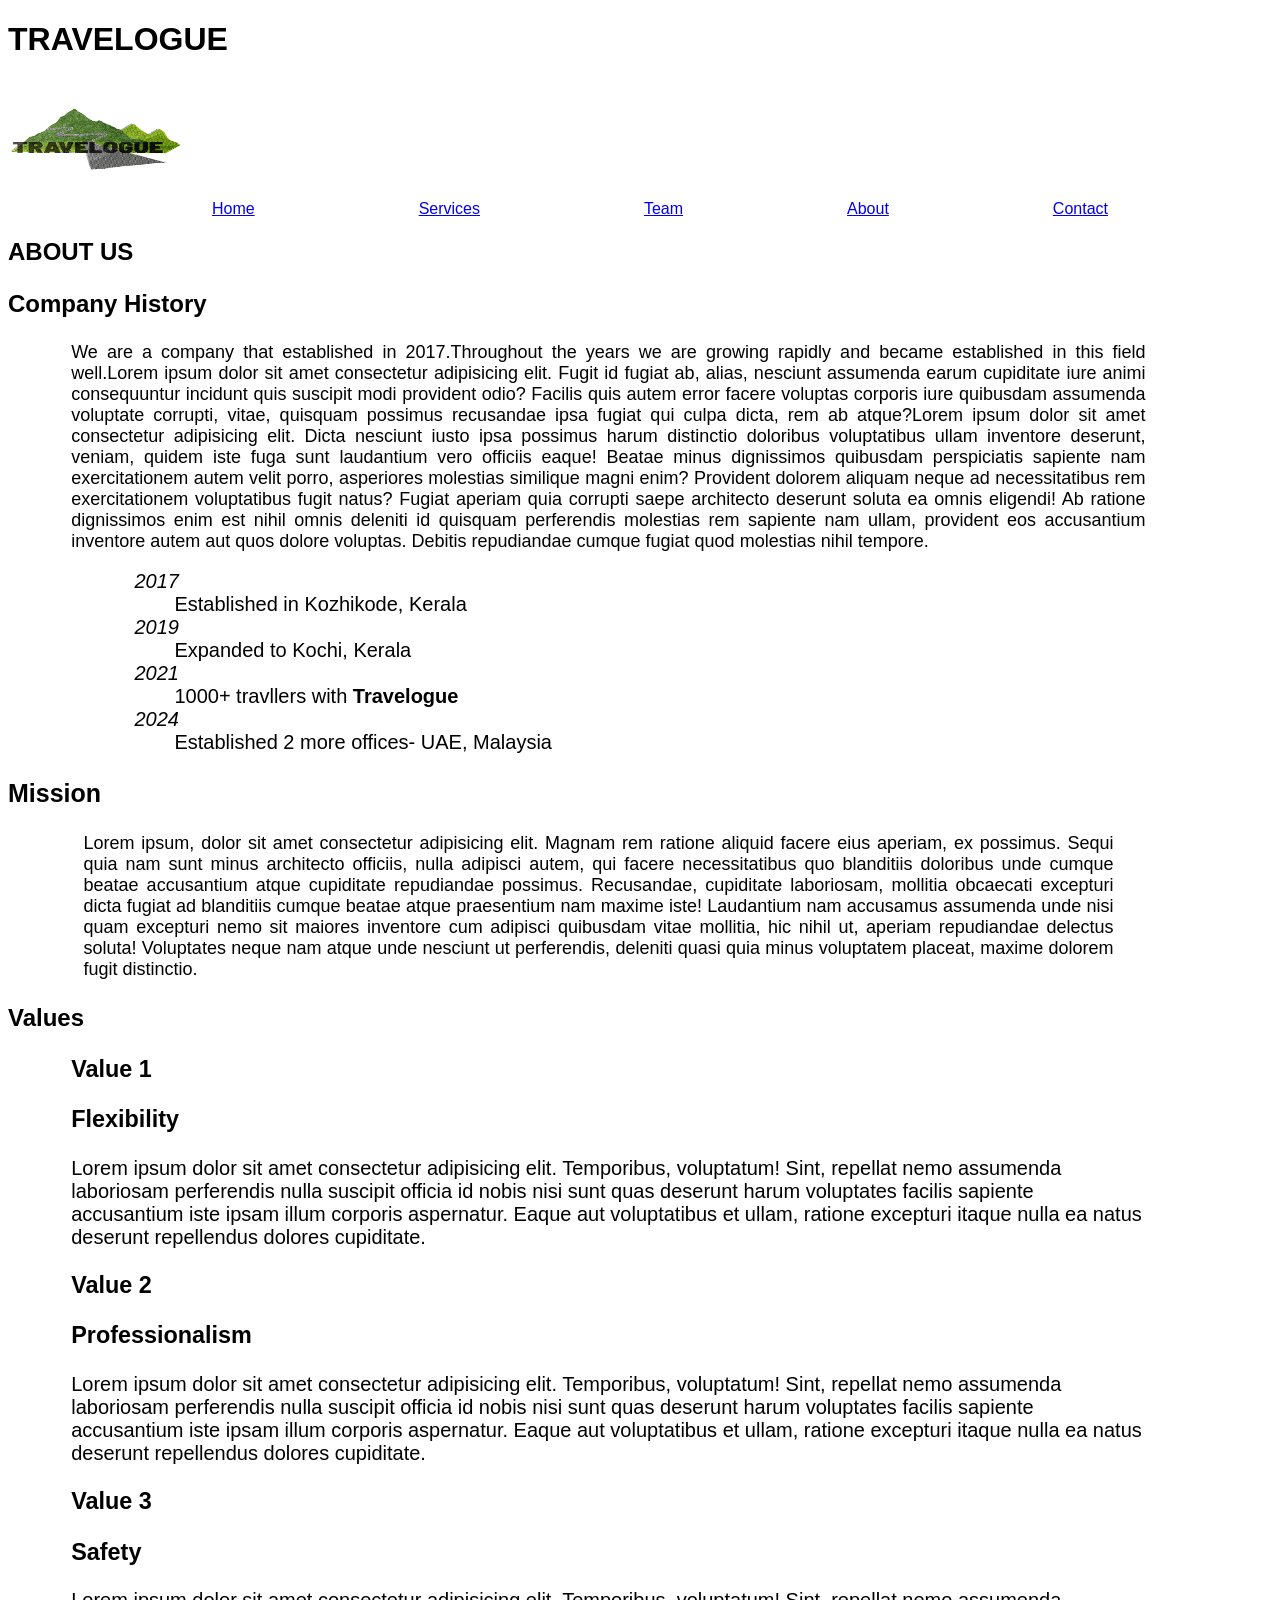
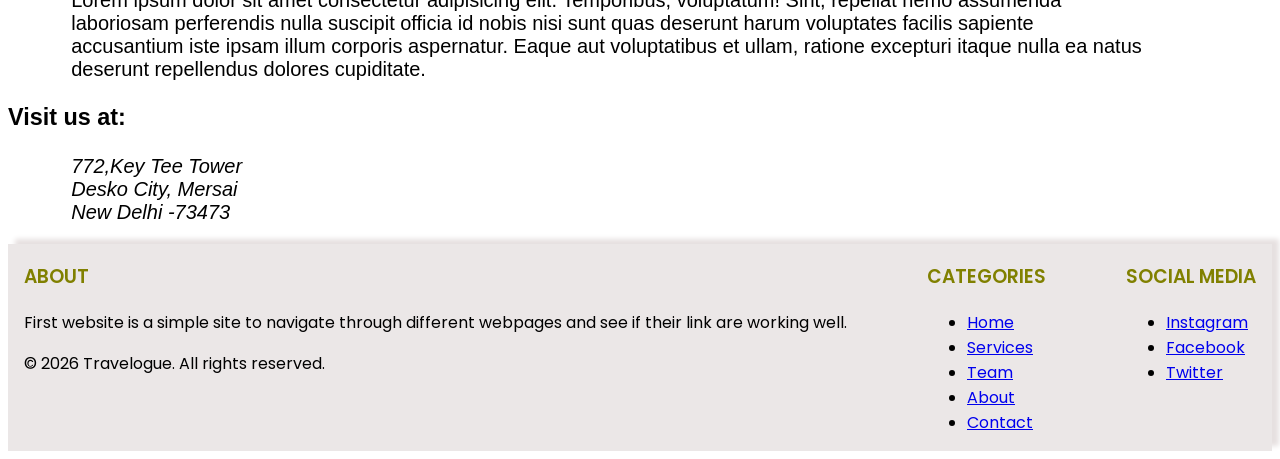
<file: about.html>
<!DOCTYPE html>
<html lang="en">
<head>
    <meta charset="UTF-8">
    <meta name="viewport" content="width=device-width, initial-scale=1.0">
    <title>About</title>
    <link rel="stylesheet" href="styles.css">
    <link rel="icon" href="/images/logo.png" type="image/png">
    <meta name="title" content="Travelogue-about">
    <meta name="description" content="About the history of the company and how it values people. ">
</head>
<body style="font-family: 'Gill Sans', 'Gill Sans MT', Calibri, 'Trebuchet MS', sans-serif;">
    <header>
        <h1>TRAVELOGUE</h1>
        <img class="logo" src="/images/logo.png" alt="logo" width="100" height="100">
        <nav>
            <ul class="navbar">
                <li><a aria-current="page" href="index.html">Home</a></li>
                <li><a href="services.html">Services</a></li>
                <li><a href="team.html">Team</a></li>
                <li><a href="about.html">About</a></li>
                <li><a href="contact.html">Contact</a></li>
            </ul>
        </nav>
    </header>
    <main>
        <h2>ABOUT US</h2>
        <div class="company_history">
            <h3 style=" font-size: 24px;" >Company History</h3>
            <p style=" font-size: 18px; padding-left:5%; padding-right:10%;text-align: justify;">We are a company that established in 2017.Throughout the years we are growing rapidly and became established in this field well.Lorem ipsum dolor sit amet consectetur adipisicing elit. Fugit id fugiat ab, alias, nesciunt assumenda earum cupiditate iure animi consequuntur incidunt quis suscipit modi provident odio? Facilis quis autem error facere voluptas corporis iure quibusdam assumenda voluptate corrupti, vitae, quisquam possimus recusandae ipsa fugiat qui culpa dicta, rem ab atque?Lorem ipsum dolor sit amet consectetur adipisicing elit. Dicta nesciunt iusto ipsa possimus harum distinctio doloribus voluptatibus ullam inventore deserunt, veniam, quidem iste fuga sunt laudantium vero officiis eaque! Beatae minus dignissimos quibusdam perspiciatis sapiente nam exercitationem autem velit porro, asperiores molestias similique magni enim? Provident dolorem aliquam neque ad necessitatibus rem exercitationem voluptatibus fugit natus? Fugiat aperiam quia corrupti saepe architecto deserunt soluta ea omnis eligendi! Ab ratione dignissimos enim est nihil omnis deleniti id quisquam perferendis molestias rem sapiente nam ullam, provident eos accusantium inventore autem aut quos dolore voluptas. Debitis repudiandae cumque fugiat quod molestias nihil tempore. </p>
            <dl>
                <dt>2017</dt>
                <dd>Established in Kozhikode, Kerala</dd>
                <dt>2019</dt>
                <dd>Expanded to Kochi, Kerala</dd>
                <dt>2021</dt>
                <dd>1000+ travllers with <b>Travelogue</b></dd>
                <dt>2024</dt>
                <dd>Established 2 more offices- UAE, Malaysia</dd>
            </dl>
        
        </div>
        <div class="mission">
            <h3 style=" font-size: 25px;">Mission</h3>
            <blockquote>
                <p style=" font-size: 18px; padding-left:3%; padding-right:10%;text-align: justify;">Lorem ipsum, dolor sit amet consectetur adipisicing elit. Magnam rem ratione aliquid facere eius aperiam, ex possimus. Sequi quia nam sunt minus architecto officiis, nulla adipisci autem, qui facere necessitatibus quo blanditiis doloribus unde cumque beatae accusantium atque cupiditate repudiandae possimus. Recusandae, cupiditate laboriosam, mollitia obcaecati excepturi dicta fugiat ad blanditiis cumque beatae atque praesentium nam maxime iste! Laudantium nam accusamus assumenda unde nisi quam excepturi nemo sit maiores inventore cum adipisci quibusdam vitae mollitia, hic nihil ut, aperiam repudiandae delectus soluta! Voluptates neque nam atque unde nesciunt ut perferendis, deleniti quasi quia minus voluptatem placeat, maxime dolorem fugit distinctio.</p>
            </blockquote>
        </div>
        <div class="values">
            <h3 style=" font-size: 24px;">Values</h3>
            <section class="value1">
                <h3>Value 1</h3>
                <article>
                    <h3>Flexibility</h3>
                    <p>Lorem ipsum dolor sit amet consectetur adipisicing elit. Temporibus, voluptatum! Sint, repellat nemo assumenda laboriosam perferendis nulla suscipit officia id nobis nisi sunt quas deserunt harum voluptates facilis sapiente accusantium iste ipsam illum corporis aspernatur. Eaque aut voluptatibus et ullam, ratione excepturi itaque nulla ea natus deserunt repellendus dolores cupiditate.</p>
                </article>
            </section>
            <section class="value2">
                <h3>Value 2</h3>
                <article>
                    <h3>Professionalism</h3>
                    <p>Lorem ipsum dolor sit amet consectetur adipisicing elit. Temporibus, voluptatum! Sint, repellat nemo assumenda laboriosam perferendis nulla suscipit officia id nobis nisi sunt quas deserunt harum voluptates facilis sapiente accusantium iste ipsam illum corporis aspernatur. Eaque aut voluptatibus et ullam, ratione excepturi itaque nulla ea natus deserunt repellendus dolores cupiditate.</p>
                </article>
            </section>
            <section class="value3">
                <h3>Value 3</h3>
                <article>
                    <h3>Safety</h3>
                    <p>Lorem ipsum dolor sit amet consectetur adipisicing elit. Temporibus, voluptatum! Sint, repellat nemo assumenda laboriosam perferendis nulla suscipit officia id nobis nisi sunt quas deserunt harum voluptates facilis sapiente accusantium iste ipsam illum corporis aspernatur. Eaque aut voluptatibus et ullam, ratione excepturi itaque nulla ea natus deserunt repellendus dolores cupiditate.</p>
                </article>
            </section>
        </div>
        <div class="address1">
            <h3>Visit us at:</h3>
            <address>
                772,Key Tee Tower <br>
                Desko City, Mersai <br>
                New Delhi -73473 <br>
            </address>
        </div>
    </main>
    <footer>
        <div class="about">
            <h3>ABOUT</h3>
            <p>First website is a simple site to navigate through different webpages and see if their link are working well.</p>
            <p>&copy; 2026 Travelogue. All rights reserved.</p>
        </div>
        <div class="categories">
            <h3>CATEGORIES</h3>
            <ul>
                <li><a href="index.html">Home</a></li>
                <li><a href="services.html">Services</a></li>
                <li><a href="team.html">Team</a></li>
                <li><a href="about.html">About</a></li>
                <li><a href="contact.html">Contact</a></li>
            </ul>
        </div>
        <div>
            <h3>SOCIAL MEDIA</h3>
            <ul>
                <li><a href="www.instagram.com">Instagram</a></li>
                <li><a href="www.facebook.com">Facebook</a></li>
                <li><a href="www.twitter.com">Twitter</a></li>
            </ul>
        </div>
    </footer>
</body>
</html>
</file>
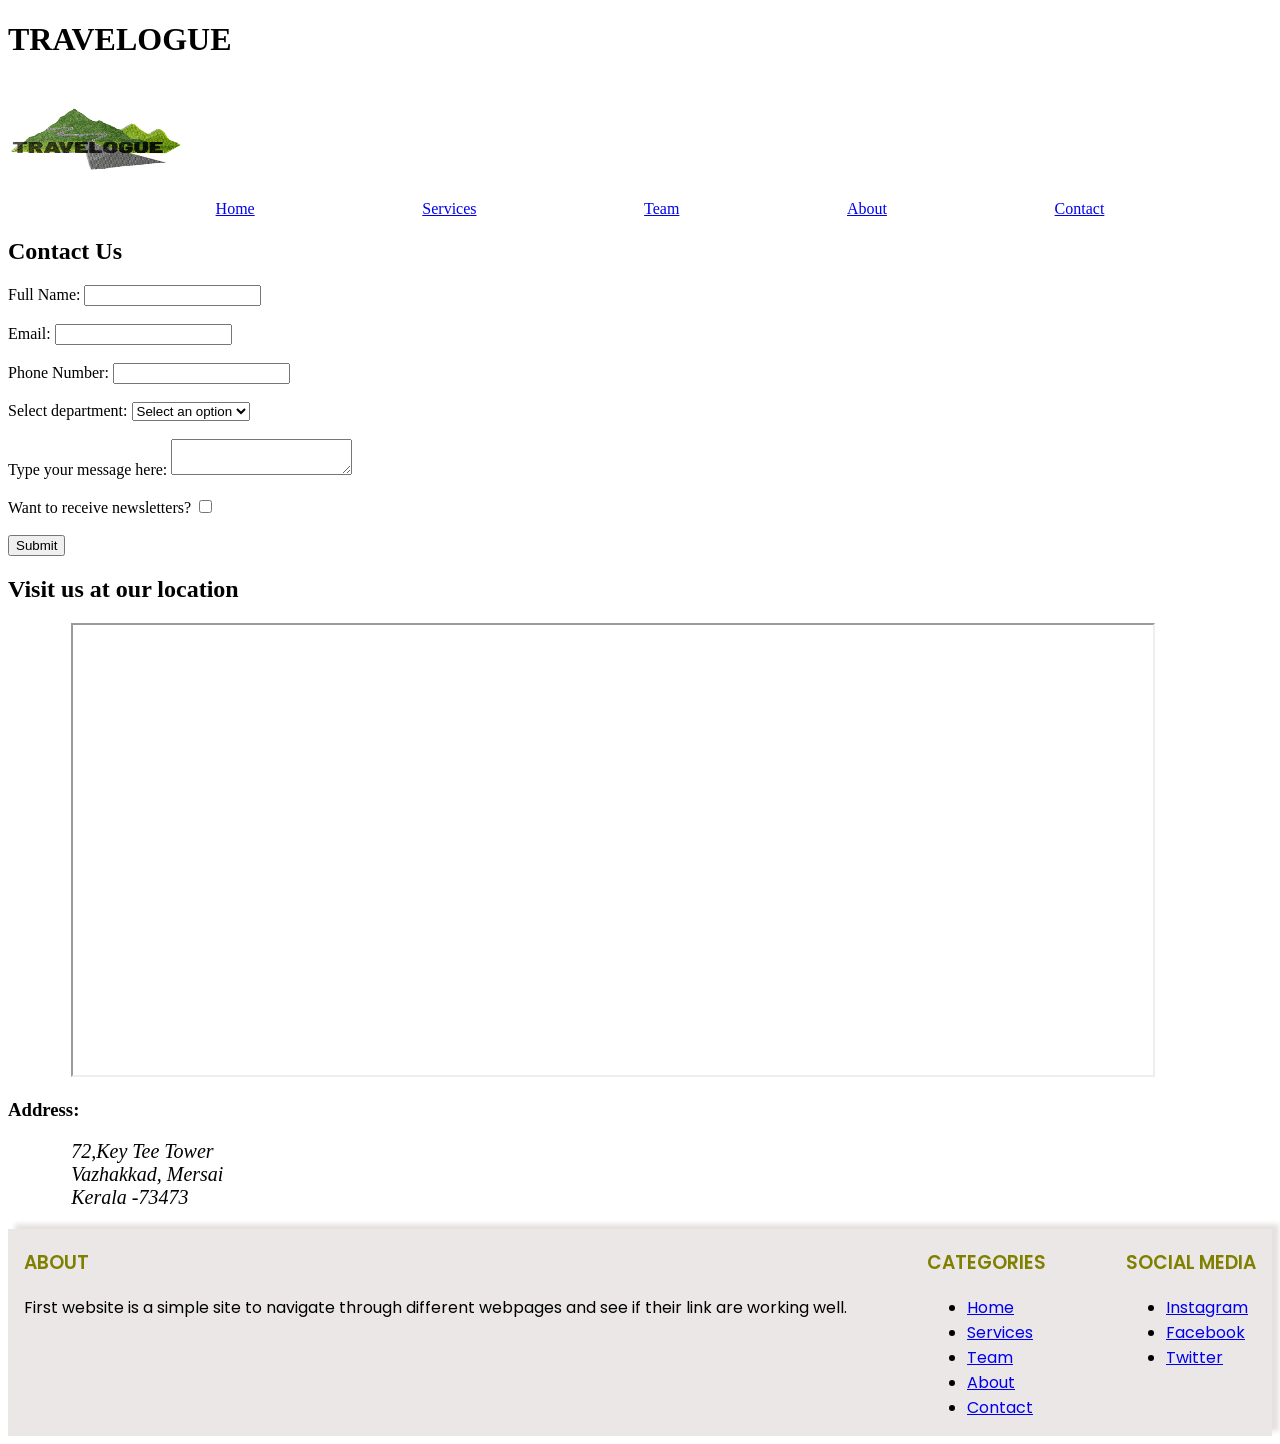
<file: contact.html>
<!DOCTYPE html>
<html lang="en">
<head>
    <meta charset="UTF-8">
    <meta name="viewport" content="width=device-width, initial-scale=1.0">
    <title>Contact</title>
    <link rel="stylesheet" href="styles.css">
    <link rel="icon" href="/images/logo.png" type="image/png">
    <meta name="title" content="Travelogue-contact">
    <meta name="description" content="Contact form to connect with Travelogue.With map for exact location.">
</head>
<body>
    <header>
        <h1>TRAVELOGUE</h1>
        <img class="logo" src="/images/logo.png" alt="logo" width="100" height="100">
        <nav>
            <ul class="navbar">
                <li><a aria-current="page" href="index.html">Home</a></li>
                <li><a href="services.html">Services</a></li>
                <li><a href="team.html">Team</a></li>
                <li><a href="about.html">About</a></li>
                <li><a href="contact.html">Contact</a></li>
            </ul>
        </nav>
    </header>
    <main>
        <h2>Contact Us</h2>
        <form>
            <label for="name">Full Name:</label>
            <input type="text" name="name" id="name">
            <br><br>
            <label for="email">Email:</label>
            <input type="email" name="email" id="email">
            <br><br>
            <label for="phone_number">Phone Number:</label>
            <input type="text" name="phone_number" id="phone_number" maxlength="10">
            <br><br>
            <label for="department">Select department:</label>
            <select name="department" id="department">
                <option disabled selected value>Select an option</option>
                <option value="treks">Treks</option>
                <option value="abroad">Abroad</option>
                <option value="family_trip">Family Trip</option>
                <option value="IV">IV</option>
            </select>
            <br><br>
            <label for="message">Type your message here:</label>
            <textarea name="message" id="message"></textarea>
            <br><br>
            <label for="newsletter">Want to receive newsletters?</label>
            <input type="checkbox" name="newsletter" id="newsletter">
            <br><br>
            <input type="submit" name="submit" id="submit">
        </form>
        <h2>Visit us at our location</h2>
        <div class="map">
            <iframe
                width="1080" 
                src="https://www.google.com/maps/embed?pb=!1m18!1m12!1m3!1d3907.476883643773!2d76.2397425757753!3d11.660577042262197!2m3!1f0!2f0!3f0!3m2!1i1024!2i768!4f13.1!3m3!1m2!1s0x3ba6097295a1d8ad%3A0xb302b72edc08e0db!2sVonnue%20Innovations%20Pvt.%20Ltd.!5e0!3m2!1sen!2sin!4v1781006156159!5m2!1sen!2sin" 
                height="450" 
                title="location">
            </iframe>
        </div>
        <div class="address">
            <h3>Address:</h3>
            <address style="font-size: 20px;">
                72,Key Tee Tower <br>
                Vazhakkad, Mersai <br>
                Kerala -73473 <br>
            </address>
        </div>
    </main>
    <footer>
        <div class="about">
            <h3>ABOUT</h3>
            <p>First website is a simple site to navigate through different webpages and see if their link are working well.</p>
        </div>
        <div class="categories">
            <h3>CATEGORIES</h3>
            <ul>
                <li><a href="index.html">Home</a></li>
                <li><a href="services.html">Services</a></li>
                <li><a href="team.html">Team</a></li>
                <li><a href="about.html">About</a></li>
                <li><a href="contact.html">Contact</a></li>
            </ul>
        </div>
        <div>
            <h3>SOCIAL MEDIA</h3>
            <ul>
                <li><a href="www.instagram.com">Instagram</a></li>
                <li><a href="www.facebook.com">Facebook</a></li>
                <li><a href="www.twitter.com">Twitter</a></li>
            </ul>
        </div>
    </footer>
</body>
</html>
</file>
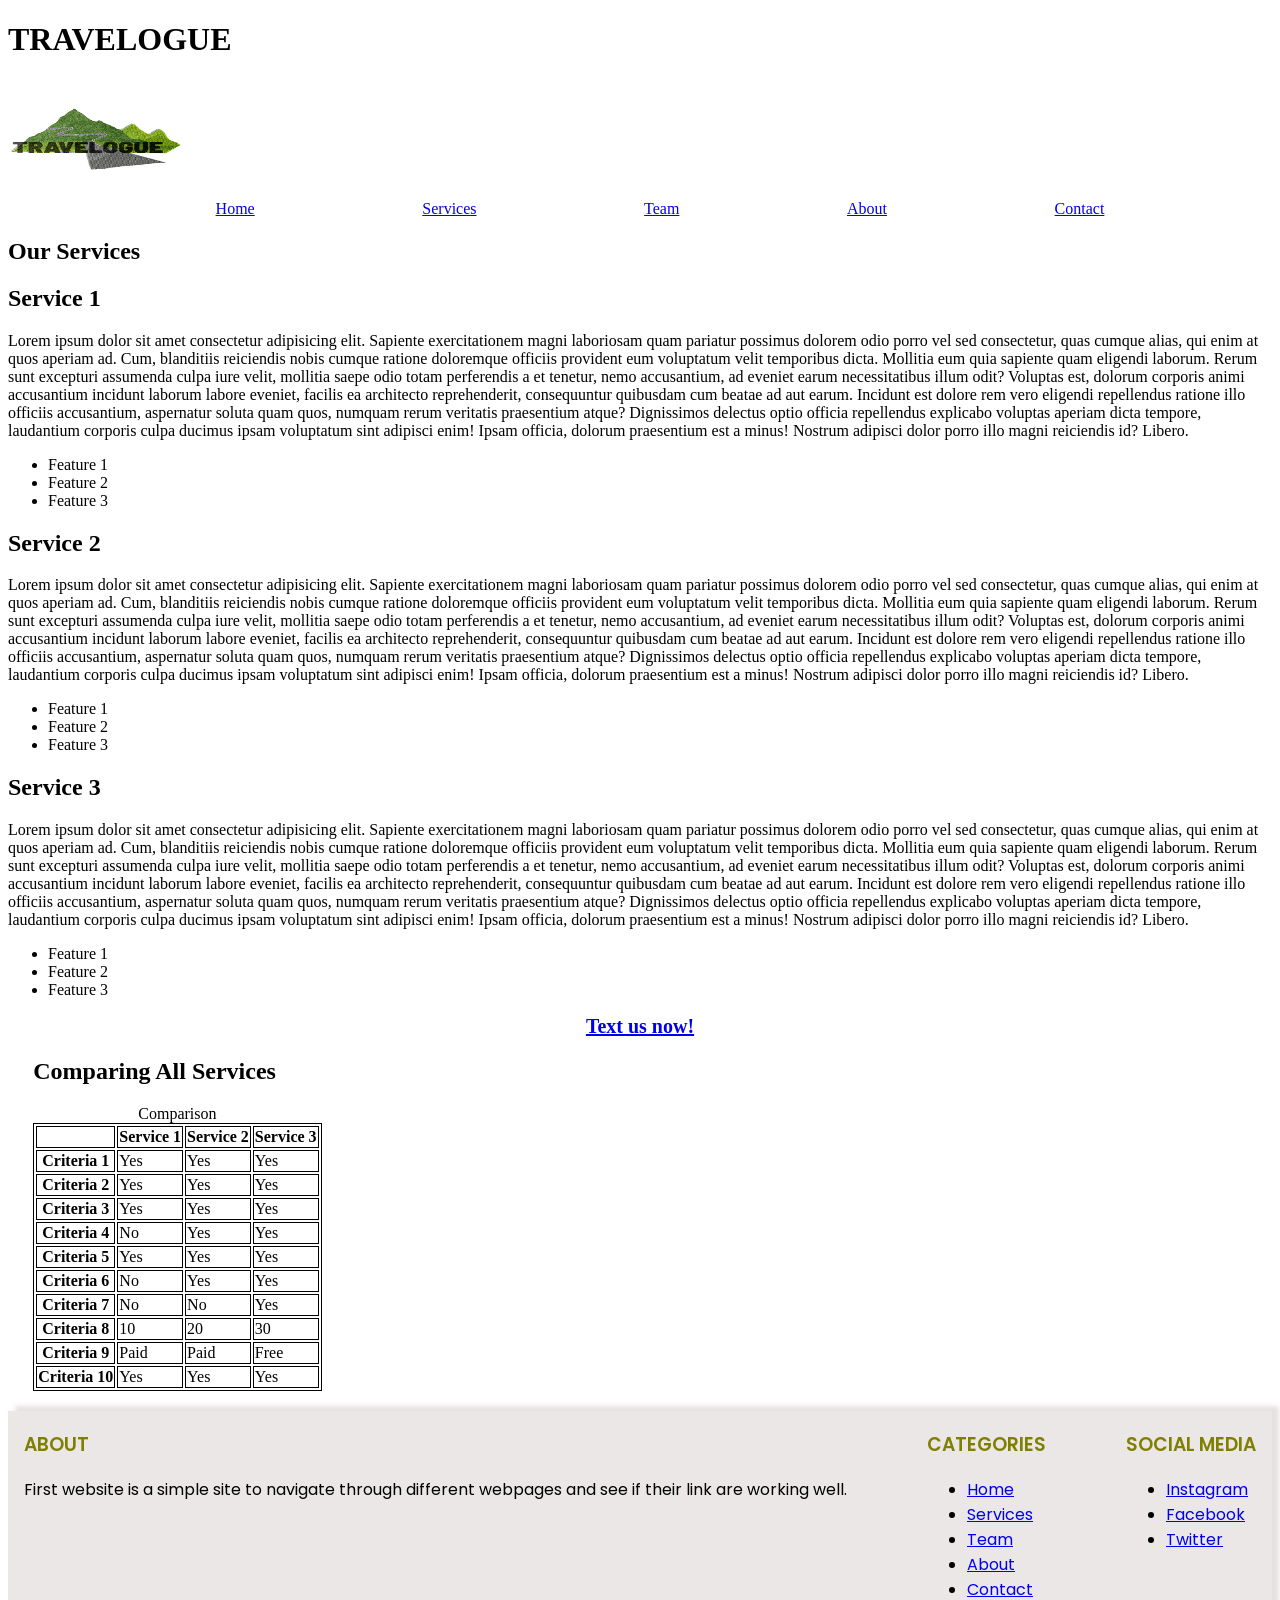
<file: services.html>
<!DOCTYPE html>
<html lang="en">
<head>
    <meta charset="UTF-8">
    <meta name="viewport" content="width=device-width, initial-scale=1.0">
    <title>Services</title>
    <link rel="stylesheet" href="styles.css">
    <link rel="icon" href="/images/logo.png" type="image/png">
    <meta name="title" content="Travelogue-Services">
    <meta name="description" content="Travelogue is a company dedicated to long years of service at the field of travelling. It has made everyone satisfied with their services and has earned a great name in the field of travelling.">    
</head>
<body>
    <header>
        <h1>TRAVELOGUE</h1>
        <img class="logo" src="/images/logo.png" alt="logo" width="100" height="100">
        <nav>
            <ul class="navbar">
                <li><a aria-current="page" href="index.html">Home</a></li>
                <li><a href="services.html">Services</a></li>
                <li><a href="team.html">Team</a></li>
                <li><a href="about.html">About</a></li>
                <li><a href="contact.html">Contact</a></li>
            </ul>
        </nav>
    </header>
    <main>
        <h2>Our Services</h2>
        <div class="services">
            <article>
                <h2>Service 1</h2>
                <p>Lorem ipsum dolor sit amet consectetur adipisicing elit. Sapiente exercitationem magni laboriosam quam pariatur possimus dolorem odio porro vel sed consectetur, quas cumque alias, qui enim at quos aperiam ad. Cum, blanditiis reiciendis nobis cumque ratione doloremque officiis provident eum voluptatum velit temporibus dicta. Mollitia eum quia sapiente quam eligendi laborum. Rerum sunt excepturi assumenda culpa iure velit, mollitia saepe odio totam perferendis a et tenetur, nemo accusantium, ad eveniet earum necessitatibus illum odit? Voluptas est, dolorum corporis animi accusantium incidunt laborum labore eveniet, facilis ea architecto reprehenderit, consequuntur quibusdam cum beatae ad aut earum. Incidunt est dolore rem vero eligendi repellendus ratione illo officiis accusantium, aspernatur soluta quam quos, numquam rerum veritatis praesentium atque? Dignissimos delectus optio officia repellendus explicabo voluptas aperiam dicta tempore, laudantium corporis culpa ducimus ipsam voluptatum sint adipisci enim! Ipsam officia, dolorum praesentium est a minus! Nostrum adipisci dolor porro illo magni reiciendis id? Libero.</p>
                <ul>
                    <li>Feature 1</li>
                    <li>Feature 2</li>
                    <li>Feature 3</li>
                </ul>
            </article>
            <article>
                <h2>Service 2</h2>
                <p>Lorem ipsum dolor sit amet consectetur adipisicing elit. Sapiente exercitationem magni laboriosam quam pariatur possimus dolorem odio porro vel sed consectetur, quas cumque alias, qui enim at quos aperiam ad. Cum, blanditiis reiciendis nobis cumque ratione doloremque officiis provident eum voluptatum velit temporibus dicta. Mollitia eum quia sapiente quam eligendi laborum. Rerum sunt excepturi assumenda culpa iure velit, mollitia saepe odio totam perferendis a et tenetur, nemo accusantium, ad eveniet earum necessitatibus illum odit? Voluptas est, dolorum corporis animi accusantium incidunt laborum labore eveniet, facilis ea architecto reprehenderit, consequuntur quibusdam cum beatae ad aut earum. Incidunt est dolore rem vero eligendi repellendus ratione illo officiis accusantium, aspernatur soluta quam quos, numquam rerum veritatis praesentium atque? Dignissimos delectus optio officia repellendus explicabo voluptas aperiam dicta tempore, laudantium corporis culpa ducimus ipsam voluptatum sint adipisci enim! Ipsam officia, dolorum praesentium est a minus! Nostrum adipisci dolor porro illo magni reiciendis id? Libero.</p>
                <ul>
                    <li>Feature 1</li>
                    <li>Feature 2</li>
                    <li>Feature 3</li>
                </ul>
            </article>
            <article>
                <h2>Service 3</h2>
                <p>Lorem ipsum dolor sit amet consectetur adipisicing elit. Sapiente exercitationem magni laboriosam quam pariatur possimus dolorem odio porro vel sed consectetur, quas cumque alias, qui enim at quos aperiam ad. Cum, blanditiis reiciendis nobis cumque ratione doloremque officiis provident eum voluptatum velit temporibus dicta. Mollitia eum quia sapiente quam eligendi laborum. Rerum sunt excepturi assumenda culpa iure velit, mollitia saepe odio totam perferendis a et tenetur, nemo accusantium, ad eveniet earum necessitatibus illum odit? Voluptas est, dolorum corporis animi accusantium incidunt laborum labore eveniet, facilis ea architecto reprehenderit, consequuntur quibusdam cum beatae ad aut earum. Incidunt est dolore rem vero eligendi repellendus ratione illo officiis accusantium, aspernatur soluta quam quos, numquam rerum veritatis praesentium atque? Dignissimos delectus optio officia repellendus explicabo voluptas aperiam dicta tempore, laudantium corporis culpa ducimus ipsam voluptatum sint adipisci enim! Ipsam officia, dolorum praesentium est a minus! Nostrum adipisci dolor porro illo magni reiciendis id? Libero.</p>
                <ul>
                    <li>Feature 1</li>
                    <li>Feature 2</li>
                    <li>Feature 3</li>
                </ul>
            </article>
            <div class="call-to-action">
                <a href="https://www.instagram.com">Text us now!</a>
            </div>             
        </div>
        <div class="comparison">
            <h2>Comparing All Services</h2>
            <table>
                <caption>
                    Comparison
                </caption>
                <thead>
                    <tr>
                        <td>&nbsp;</td>
                        <th>Service 1</th>
                        <th>Service 2</th>
                        <th>Service 3</th>
                    </tr>
                </thead>
                <tbody>
                    <tr>
                        <th scope="row">Criteria 1</th>
                        <td>Yes</td>
                        <td>Yes</td>
                        <td>Yes</td>
                    </tr>
                    <tr>
                        <th scope="row">Criteria 2</th>
                        <td>Yes</td>
                        <td>Yes</td>
                        <td>Yes</td>
                    </tr>
                    <tr>
                        <th scope="row">Criteria 3</th>
                        <td>Yes</td>
                        <td>Yes</td>
                        <td>Yes</td>
                    </tr>
                    <tr>
                        <th scope="row">Criteria 4</th>
                        <td>No</td>
                        <td>Yes</td>
                        <td>Yes</td>
                    </tr>
                    <tr>
                        <th scope="row">Criteria 5</th>
                        <td>Yes</td>
                        <td>Yes</td>
                        <td>Yes</td>
                    </tr>
                    <tr>
                        <th scope="row">Criteria 6</th>
                        <td>No</td>
                        <td>Yes</td>
                        <td>Yes</td>
                    </tr>
                    <tr>
                        <th scope="row">Criteria 7</th>
                        <td>No</td>
                        <td>No</td>
                        <td>Yes</td>
                    </tr>
                    <tr>
                        <th scope="row">Criteria 8</th>
                        <td>10</td>
                        <td>20</td>
                        <td>30</td>
                    </tr>
                    <tr>
                        <th scope="row">Criteria 9</th>
                        <td>Paid</td>
                        <td>Paid</td>
                        <td>Free</td>
                    </tr>
                    <tr>
                        <th scope="row">Criteria 10</th>
                        <td>Yes</td>
                        <td>Yes</td>
                        <td>Yes</td>
                    </tr>
                </tbody>   
            </table>
        </div>
    </main>
    <footer>
        <div class="about">
            <h3>ABOUT</h3>
            <p>First website is a simple site to navigate through different webpages and see if their link are working well.</p>
        </div>
        <div class="categories">
            <h3>CATEGORIES</h3>
            <ul>
                <li><a href="index.html">Home</a></li>
                <li><a href="services.html">Services</a></li>
                <li><a href="team.html">Team</a></li>
                <li><a href="about.html">About</a></li>
                <li><a href="contact.html">Contact</a></li>
            </ul>
        </div>
        <div>
            <h3>SOCIAL MEDIA</h3>
            <ul>
                <li><a href="www.instagram.com">Instagram</a></li>
                <li><a href="www.facebook.com">Facebook</a></li>
                <li><a href="www.twitter.com">Twitter</a></li>
            </ul>
        </div>
    </footer>
</body>
</html>
</file>
<file: styles.css>
@import url('https://fonts.googleapis.com/css2?family=Poppins:ital,wght@0,100;0,200;0,300;0,400;0,500;0,600;0,700;0,800;0,900;1,100;1,200;1,300;1,400;1,500;1,600;1,700;1,800;1,900&display=swap');

footer{
    display: flex;
    justify-content: center;
    margin-top: 20px;
    bottom: 0;
    background-color: rgb(235, 231, 231);
    gap: 80px;
    font-family: "Poppins";
    box-shadow: 7px -5px 5px rgb(230, 224, 224);
}
footer h3{
    color: olive;
    font-weight: 600;
}
.footer-categories ul,.footer-links ul{
    list-style-type: none;
}
.footer-categories a,.footer-links a{
    text-decoration: none;
    color: darkolivegreen;
}
.footer-about{
    width: 250px;
}
.footer-about p{
    color: darkolivegreen;
}
.navbar{
    display: flex;
    justify-content: space-evenly;
    color: white;
    
}
.navbar-brand{
    position: fixed;
    left: 2%;
    font-family: "Poppins",sans-serif;
}
.navbar-menu ul{
    list-style-type: none;
    gap: 20px;
    font-family: "Poppins",sans-serif;
    display: flex;
    color: white;
    
}
.navbar-menu{
    position: fixed;
    right: 2%;
    margin-top: 20px;
}
.navbar-menu a{
    text-decoration: none;
    color: white;
}
.navbar-menu a:hover{
    text-shadow: 2px 2px 10px rgb(100, 103, 98);
    color: white;
    font-size: 18px;
}
.logo{
    width:175px ;
    height: 100px;
}
.hero{
    background-image:url(https://w0.peakpx.com/wallpaper/697/82/HD-wallpaper-man-is-walking-alone-on-road-between-mountains-alone.jpg);
    margin-top: -300px;
    background-size:1600px 800px ;


}
.hero-text{
    font-size: 150px;
    text-align: center;
    color: rgb(220, 224, 213);
    font-family: "Poppins";
    text-shadow: 5px 5px 5px rgb(107, 111, 102);
}
.columns{
    display: flex;
    margin-top: -200px;
    justify-content: space-evenly;
}
.col1,.col2,.col3{
    width:450px ;
    justify-content: center;
    border: 1px solid black;
    padding-left: 1%;
    border-radius: 15px;
    height: 250px;
    font-size: 20px;
    background-color: rgb(214, 240, 209,0.5);
    font-family: "Poppins";
    box-shadow: 5px 5px 5px rgb(134, 147, 131);
}
.testimonials h3{
    font-family: "Poppins";
}
.quotes{
    display:flex;
    flex-wrap: wrap;
    justify-content: space-evenly;
}
.quote1,.quote2,.quote3{
    width:300px ;
    height: 400px;
    border: 1px solid black;
    background-color: rgb(9, 80, 21,0.7);
    text-align: center;
    color: white;
    border-radius: 20px;
    padding-top: 6%;
    box-sizing: border-box;
    
}
dl{
    margin-left: 10%;
}
dt{
    font-style:italic;
    font-size: 20px;
   
}
dd{
    font-size: 20px;
}

.value1,.value2,.value3{
    font-size: 20px;
    padding-left: 5%;
    padding-right: 10%;
}
.address1{
    font-size: 20px;
}
address{
    padding-left: 5%;
}
.call-to-action{
    font-size: 20px;
    text-align: center;
    font-weight: bold;
    
    
}
.comparison{
    padding-left: 2%;
}
table,th,td{
    border: 1px solid black;

}
.card-container{
    display: flex;
    justify-content: center;
    flex-wrap: wrap;
    margin-top: 20px;
    gap: 50px;

}
.card{
    width: 325px;
    overflow: hidden;
    box-shadow: 0px 2px 4px rgba(0,0,0,0.2);
    margin: 20px;
    border-radius: 5%;
}
.card img{
    width: 325px;
    height: 217px;
    border-radius: 5%;
}
.card-content h3{
    font-size: 28px;
    margin-bottom:8px;
    padding-left: 2%;
}

.card-content p{
    font-size: 16px;
    line-height: 1.3;
    padding-left: 2%;
}
.map iframe{
    margin-left:5% ;
}
</file>
